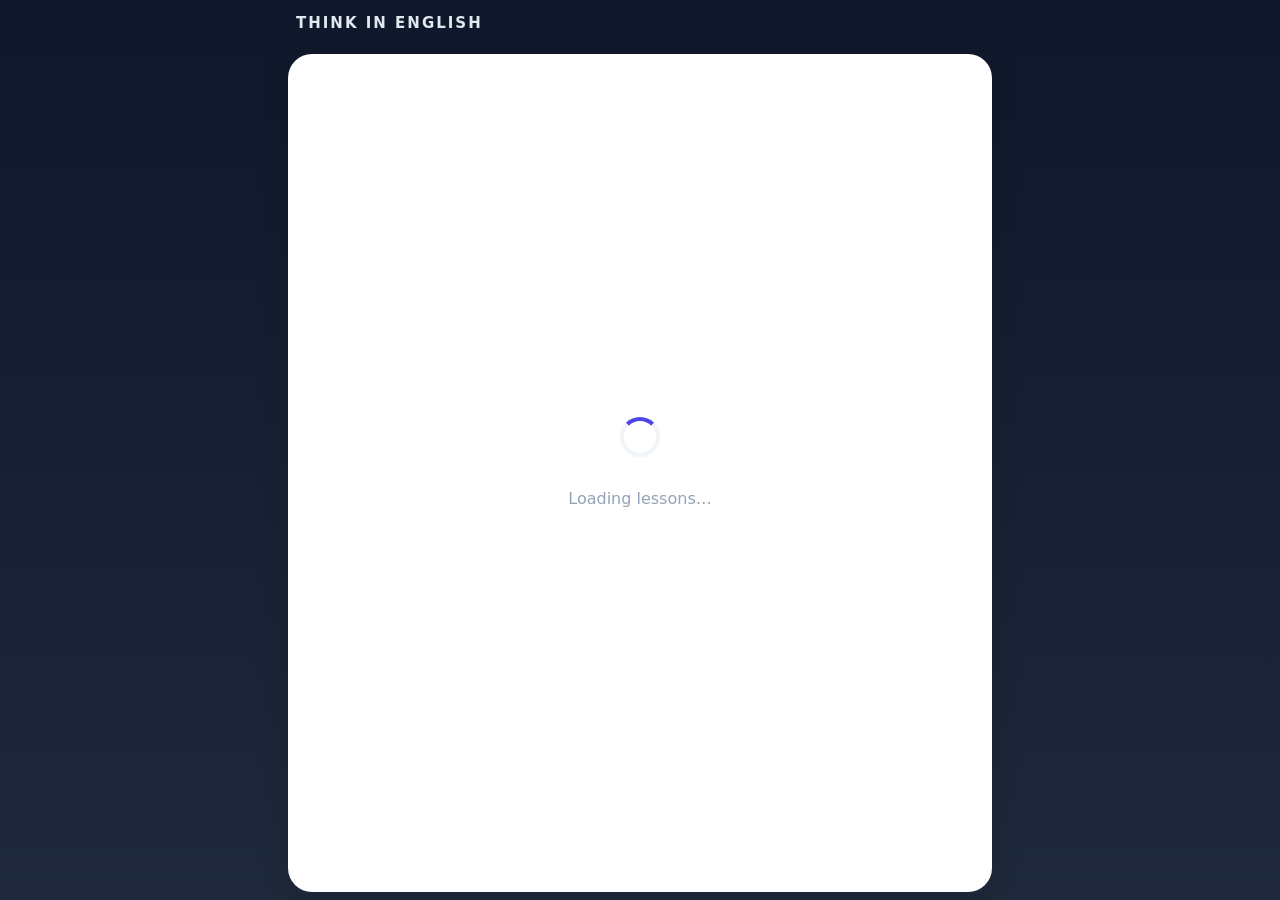
<file: index.html>
﻿<!DOCTYPE html>
<html lang="en">
<head>
  <meta charset="utf-8">
  <meta name="viewport" content="width=device-width, initial-scale=1, viewport-fit=cover">
  <meta http-equiv="Cache-Control" content="no-store">
  <meta http-equiv="Pragma" content="no-cache">
  <meta http-equiv="Expires" content="0">
  <title>Think in English — Build Natural English Responses</title>
  <link rel="stylesheet" href="css/styles.css?v=46">
</head>
<body>
  <div id="app">

    <header class="topbar" id="topbar">
      <button class="icon-btn" id="backBtn" aria-label="Back" hidden>&#8592;</button>
      <div class="brand">THINK&nbsp;IN&nbsp;ENGLISH</div>
      <div class="topbar-spacer"></div>
    </header>

    <main class="screens">

      <section class="screen" id="screen-loading" data-screen="loading">
        <div class="center-block">
          <div class="spinner" aria-hidden="true"></div>
          <p class="muted" id="loadingText">Loading lessons…</p>
        </div>
      </section>

      <section class="screen" id="screen-error" data-screen="error" hidden>
        <div class="center-block">
          <p class="error-title" id="errorText">Unable to load lessons.</p>
          <button class="btn btn-primary" id="retryBtn">Retry</button>
        </div>
      </section>

      <section class="screen" id="screen-home" data-screen="home" hidden>
        <div class="hero">
          <h1 class="hero-title">Build Natural English Responses</h1>
          <p class="hero-sub">Think • Respond • Improve</p>
        </div>
        <div class="mode-grid">
          <button class="mode-card" data-action="go-practice-lessons">
            <span class="mode-emoji">🗣️</span>
            <span class="mode-name">Practice by Lesson</span>
            <span class="mode-desc">Practice every question in one lesson</span>
          </button>
          <button class="mode-card" data-action="go-review-setup">
            <span class="mode-emoji">🔀</span>
            <span class="mode-name">Review Multiple Lessons</span>
            <span class="mode-desc">Mix questions from a range of lessons</span>
          </button>
        </div>
        <label class="toggle-row">
          <span class="toggle-label">
            <span class="toggle-title">Include mastered questions</span>
            <span class="toggle-sub">Off: skip questions you've marked as mastered.</span>
          </span>
          <input type="checkbox" id="includeMasteredToggle" class="toggle-input">
          <span class="toggle-visual" aria-hidden="true"></span>
        </label>
      </section>

      <section class="screen" id="screen-lessons" data-screen="lessons" hidden>
        <h2 class="screen-title">Practice by Lesson</h2>
        <label class="toggle-row">
          <span class="toggle-label">
            <span class="toggle-title">Random question order</span>
            <span class="toggle-sub">Off: questions follow the order in the source file.</span>
          </span>
          <input type="checkbox" id="randomOrderToggle" class="toggle-input">
          <span class="toggle-visual" aria-hidden="true"></span>
        </label>
        <div class="lesson-list" id="lessonList"></div>
      </section>

      <section class="screen" id="screen-review" data-screen="review" hidden>
        <h2 class="screen-title">Review Multiple Lessons</h2>
        <div class="form-card">
          <label class="field">
            <span class="field-label">From</span>
            <div class="csel" id="reviewFromSel">
              <button type="button" class="csel-trigger">
                <span class="csel-value"></span>
                <span class="csel-caret">▾</span>
              </button>
              <input type="hidden" id="reviewFrom">
            </div>
          </label>
          <label class="field">
            <span class="field-label">To</span>
            <div class="csel" id="reviewToSel">
              <button type="button" class="csel-trigger">
                <span class="csel-value"></span>
                <span class="csel-caret">▾</span>
              </button>
              <input type="hidden" id="reviewTo">
            </div>
          </label>
          <div class="available-line">
            Available questions: <strong id="reviewAvailable">0</strong>
          </div>
          <div class="field">
            <span class="field-label">How many questions?</span>
            <div class="radio-group" id="reviewCountGroup">
              <label class="radio-row" data-radio="custom">
                <input type="radio" name="reviewCountMode" value="custom" checked>
                <span class="radio-check" aria-hidden="true"></span>
                <span class="radio-text">Enter a number</span>
                <input type="number" id="reviewCustomCount" class="radio-input" min="1" value="20" inputmode="numeric">
              </label>
              <label class="radio-row" data-radio="all">
                <input type="radio" name="reviewCountMode" value="all">
                <span class="radio-check" aria-hidden="true"></span>
                <span class="radio-text">All questions</span>
              </label>
            </div>
            <p class="field-error" id="reviewCountError" hidden></p>
          </div>
          <button class="btn btn-primary btn-block" id="startReviewBtn">Start Review</button>
        </div>
      </section>

      <section class="screen" id="screen-session" data-screen="session" hidden>
        <div class="session-head">
          <div class="progress-text" id="progressText">Question 1 / 1</div>
          <div class="progress-bar"><div class="progress-fill" id="progressFill"></div></div>
        </div>

        <div class="flashcard" id="flashcard">
          <button type="button" class="vi-toggle" data-action="back-to-question" id="backToQuestionBtn" hidden>
            <span class="vi-toggle-caret">←</span>
            <span class="vi-toggle-label">Back to question</span>
          </button>
          <p class="vi-prompt" id="viPrompt"></p>

          <div id="preCheckBlock">
            <div class="control-row">
              <button class="btn btn-soft" data-action="speak-check" id="speakCheckBtn">🎤 Speak &amp; Check</button>
            </div>
            <div class="sr-result" id="preCheckResult" hidden></div>
            <p class="warn-note" id="preCheckWarn" hidden>Speech recognition is not supported on this browser.</p>
          </div>

          <div id="answerBlock" hidden>
            <div class="answer-divider"><span>English</span></div>
            <p class="en-answer" id="enAnswer"></p>

            <div class="control-row" id="moreInfoControls" hidden>
              <button class="btn btn-soft" data-action="more-info">💡 Read more</button>
            </div>

            <div class="control-row" id="ttsControls">
              <button class="btn btn-soft" data-action="listen">🔊 Listen</button>
            </div>
            <p class="warn-note" id="ttsWarn" hidden>Text-to-speech is not available on this device.</p>

            <div class="control-row" id="recControls">
              <button class="btn btn-soft" data-action="record">🎙️ Record</button>
              <button class="btn btn-danger" data-action="stop-record" hidden>⏹ Stop</button>
              <button class="btn btn-soft" data-action="play-recording" hidden>▶️ Play My Recording</button>
              <button class="btn btn-soft" data-action="record-again" hidden>🔄 Record Again</button>
            </div>
            <p class="rec-status" id="recStatus" hidden>🔴 Recording…</p>
            <p class="warn-note" id="recWarn" hidden>Voice recording is not available on this device.</p>

            <div class="control-row assess-row">
              <label class="toggle-row mastered-row">
                <span class="toggle-label">
                  <span class="toggle-title">Mastered</span>
                </span>
                <input type="checkbox" id="masteredInput" class="toggle-input">
                <span class="toggle-visual" aria-hidden="true"></span>
              </label>
            </div>
          </div>
        </div>

        <div class="session-foot">
          <button class="btn btn-primary btn-block" id="primaryActionBtn" data-action="show-answer">Show Answer</button>
          <button class="btn btn-outline btn-block" id="skipToNextBtn" data-action="skip-next">Skip &rarr;</button>
        </div>
      </section>

      <section class="screen" id="screen-complete" data-screen="complete" hidden>
        <div class="center-block">
          <div class="complete-emoji">🎉</div>
          <h2 class="screen-title">Lesson Completed!</h2>
          <p class="complete-count" id="completeCount">0 / 0 questions completed.</p>
          <div class="complete-stats" id="completeStats"></div>
          <button class="btn btn-primary btn-block" data-action="practice-again">Practice Again</button>
          <button class="btn btn-outline btn-block" id="completeSecondaryBtn" data-action="back-to-lessons">Back to Lessons</button>
        </div>
      </section>

    </main>

    <button class="fab" id="settingsFab" aria-label="Settings">⚙️</button>
    <div class="drawer-backdrop" id="drawerBackdrop" hidden></div>
    <aside class="drawer" id="settingsDrawer" hidden>
      <h3 class="drawer-title">Settings</h3>
      <label class="field">
        <span class="field-label">Speed</span>
        <select id="speedSelect" class="select">
          <option value="0.75">0.75x</option>
          <option value="1" selected>1.0x</option>
          <option value="1.25">1.25x</option>
        </select>
      </label>
      <div class="field">
        <span class="field-label">Voice</span>
        <div class="csel" id="voiceSel">
          <button type="button" class="csel-trigger">
            <span class="csel-value"></span>
            <span class="csel-caret">▾</span>
          </button>
          <input type="hidden" id="voiceSelect">
        </div>
        <span class="field-hint" id="voiceHint">Tip: iOS → Settings → Accessibility → Spoken Content → Voices → download an "Enhanced" or "Premium" English voice for a more natural sound.</span>
      </div>

      <div class="field">
        <span class="field-label">Google Cloud TTS (optional)</span>
        <input type="password" id="googleApiKeyInput" placeholder="Paste your Google TTS API key" autocomplete="off"
          style="width:100%;padding:14px 16px;font-size:16px;border:1px solid var(--line);border-radius:var(--radius-sm);background:#fff;color:var(--ink);">
        <span class="field-hint">
          Uses your own key. Free tier: 4M chars/month. Get one at
          <a href="https://console.cloud.google.com/apis/library/texttospeech.googleapis.com" target="_blank" rel="noopener">Google Cloud Console</a>.
        </span>
      </div>

      <div class="field" id="googleVoiceField" hidden>
        <span class="field-label">Google Voice</span>
        <div class="csel" id="googleVoiceSel">
          <button type="button" class="csel-trigger">
            <span class="csel-value"></span>
            <span class="csel-caret">▾</span>
          </button>
          <input type="hidden" id="googleVoiceSelect">
        </div>
      </div>

      <button class="btn btn-outline btn-block" id="resetProgressBtn">🗑️ Reset progress</button>
      <button class="btn btn-outline btn-block" id="closeDrawerBtn">Close</button>
    </aside>

    <div class="modal-backdrop" id="modalBackdrop" hidden>
      <div class="modal" role="dialog" aria-modal="true" aria-labelledby="modalTitle">
        <div class="modal-icon" id="modalIcon">👋</div>
        <h3 class="modal-title" id="modalTitle">Are you sure?</h3>
        <p class="modal-msg" id="modalMsg"></p>
        <div class="modal-actions">
          <button class="btn btn-outline" id="modalCancelBtn">Stay</button>
          <button class="btn btn-primary" id="modalOkBtn">Leave</button>
        </div>
      </div>
    </div>

  </div>

  <script src="js/config.js?v=46"></script>
  <script src="js/progress.js?v=46"></script>
  <script src="js/state.js?v=46"></script>
  <script src="js/utils.js?v=46"></script>
  <script src="js/data.js?v=46"></script>
  <script src="js/modal.js?v=46"></script>
  <script src="js/csel.js?v=46"></script>
  <script src="js/tts.js?v=46"></script>
  <script src="js/recorder.js?v=46"></script>
  <script src="js/speech.js?v=46"></script>
  <script src="js/ui.js?v=46"></script>
  <script src="js/app.js?v=46"></script>
</body>
</html>
</file>
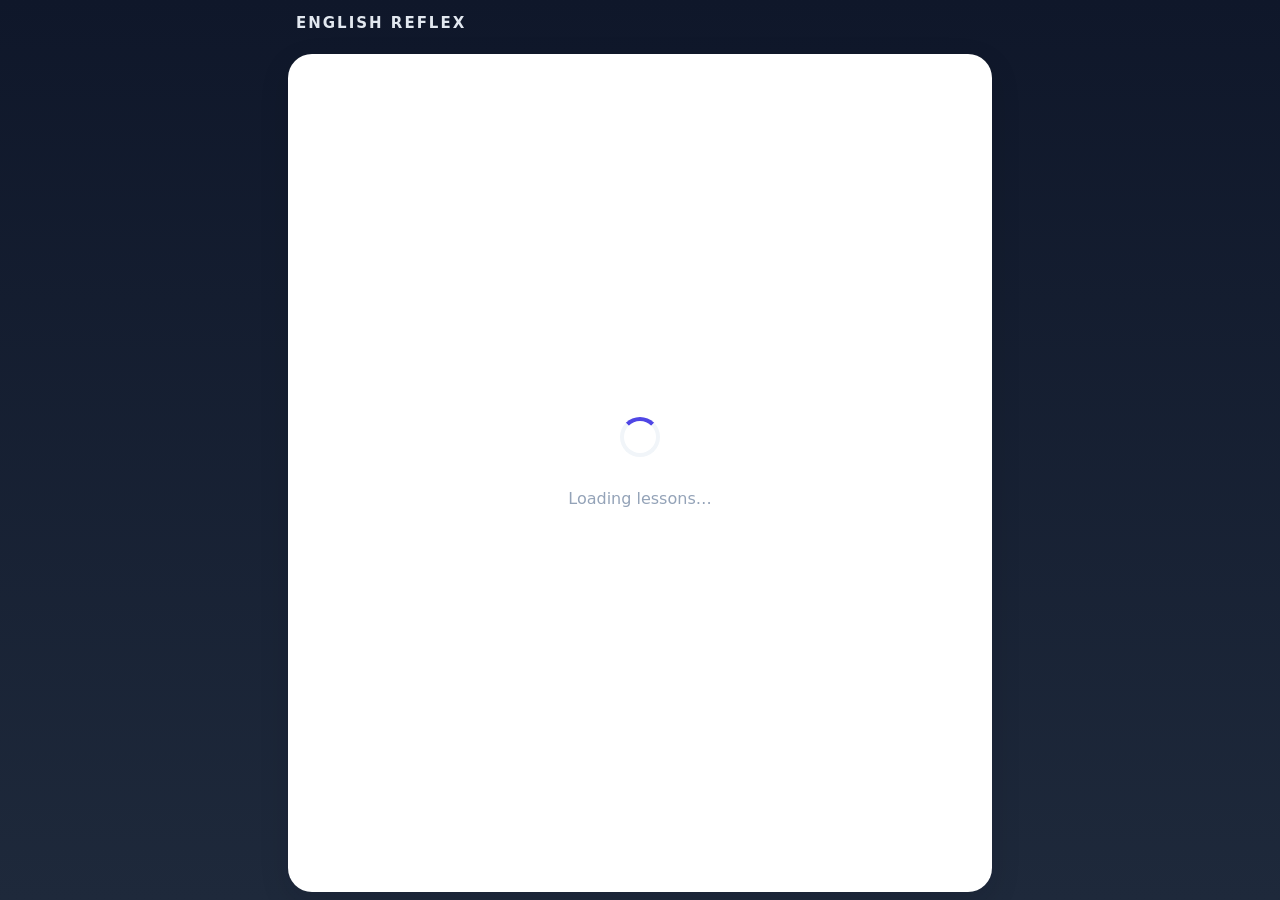
<file: web/index.html>
﻿<!DOCTYPE html>
<html lang="en">
<head>
  <meta charset="utf-8">
  <meta name="viewport" content="width=device-width, initial-scale=1, viewport-fit=cover">
  <meta http-equiv="Cache-Control" content="no-store">
  <meta http-equiv="Pragma" content="no-cache">
  <meta http-equiv="Expires" content="0">
  <title>English Speaking Reflexes — Speaking &amp; Shadowing Practice</title>
  <link rel="stylesheet" href="css/styles.css?v=19">
</head>
<body>
  <div id="app">

    <header class="topbar" id="topbar">
      <button class="icon-btn" id="backBtn" aria-label="Back" hidden>&#8592;</button>
      <div class="brand">ENGLISH&nbsp;REFLEX</div>
      <div class="topbar-spacer"></div>
    </header>

    <main class="screens">

      <section class="screen" id="screen-loading" data-screen="loading">
        <div class="center-block">
          <div class="spinner" aria-hidden="true"></div>
          <p class="muted" id="loadingText">Loading lessons…</p>
        </div>
      </section>

      <section class="screen" id="screen-error" data-screen="error" hidden>
        <div class="center-block">
          <p class="error-title" id="errorText">Unable to load lessons.</p>
          <button class="btn btn-primary" id="retryBtn">Retry</button>
        </div>
      </section>

      <section class="screen" id="screen-home" data-screen="home" hidden>
        <div class="hero">
          <h1 class="hero-title">ENGLISH SPEAKING REFLEXES</h1>
          <p class="hero-sub">Speaking &amp; Shadowing Practice</p>
        </div>
        <div class="mode-grid">
          <button class="mode-card" data-action="go-practice-lessons">
            <span class="mode-emoji">🗣️</span>
            <span class="mode-name">Practice by Lesson</span>
            <span class="mode-desc">Practice every question in one lesson</span>
          </button>
          <button class="mode-card" data-action="go-review-setup">
            <span class="mode-emoji">🔀</span>
            <span class="mode-name">Review Multiple Lessons</span>
            <span class="mode-desc">Mix questions from a range of lessons</span>
          </button>
        </div>
        <label class="toggle-row">
          <span class="toggle-label">
            <span class="toggle-title">Include mastered questions</span>
            <span class="toggle-sub">Off: skip questions you've marked as mastered.</span>
          </span>
          <input type="checkbox" id="includeMasteredToggle" class="toggle-input">
          <span class="toggle-visual" aria-hidden="true"></span>
        </label>
      </section>

      <section class="screen" id="screen-lessons" data-screen="lessons" hidden>
        <h2 class="screen-title">Practice by Lesson</h2>
        <label class="toggle-row">
          <span class="toggle-label">
            <span class="toggle-title">Random question order</span>
            <span class="toggle-sub">Off: questions follow the order in the source file.</span>
          </span>
          <input type="checkbox" id="randomOrderToggle" class="toggle-input">
          <span class="toggle-visual" aria-hidden="true"></span>
        </label>
        <div class="lesson-list" id="lessonList"></div>
      </section>

      <section class="screen" id="screen-review" data-screen="review" hidden>
        <h2 class="screen-title">Review Multiple Lessons</h2>
        <div class="form-card">
          <label class="field">
            <span class="field-label">From</span>
            <div class="csel" id="reviewFromSel">
              <button type="button" class="csel-trigger">
                <span class="csel-value"></span>
                <span class="csel-caret">▾</span>
              </button>
              <input type="hidden" id="reviewFrom">
            </div>
          </label>
          <label class="field">
            <span class="field-label">To</span>
            <div class="csel" id="reviewToSel">
              <button type="button" class="csel-trigger">
                <span class="csel-value"></span>
                <span class="csel-caret">▾</span>
              </button>
              <input type="hidden" id="reviewTo">
            </div>
          </label>
          <div class="available-line">
            Available questions: <strong id="reviewAvailable">0</strong>
          </div>
          <div class="field">
            <span class="field-label">How many questions?</span>
            <div class="radio-group" id="reviewCountGroup">
              <label class="radio-row" data-radio="custom">
                <input type="radio" name="reviewCountMode" value="custom" checked>
                <span class="radio-check" aria-hidden="true"></span>
                <span class="radio-text">Enter a number</span>
                <input type="number" id="reviewCustomCount" class="radio-input" min="1" value="20" inputmode="numeric">
              </label>
              <label class="radio-row" data-radio="all">
                <input type="radio" name="reviewCountMode" value="all">
                <span class="radio-check" aria-hidden="true"></span>
                <span class="radio-text">All questions</span>
              </label>
            </div>
            <p class="field-error" id="reviewCountError" hidden></p>
          </div>
          <button class="btn btn-primary btn-block" id="startReviewBtn">Start Review</button>
        </div>
      </section>

      <section class="screen" id="screen-session" data-screen="session" hidden>
        <div class="session-head">
          <div class="progress-text" id="progressText">Question 1 / 1</div>
          <div class="progress-bar"><div class="progress-fill" id="progressFill"></div></div>
        </div>

        <div class="flashcard" id="flashcard">
          <button type="button" class="vi-toggle" data-action="back-to-question" id="backToQuestionBtn" hidden>
            <span class="vi-toggle-caret">←</span>
            <span class="vi-toggle-label">Back to question</span>
          </button>
          <p class="vi-prompt" id="viPrompt"></p>

          <div id="preCheckBlock">
            <div class="control-row">
              <button class="btn btn-soft" data-action="speak-check" id="speakCheckBtn">🎤 Speak &amp; Check</button>
            </div>
            <div class="sr-result" id="preCheckResult" hidden></div>
            <p class="warn-note" id="preCheckWarn" hidden>Speech recognition is not supported on this browser.</p>
          </div>

          <div id="answerBlock" hidden>
            <div class="answer-divider"><span>English</span></div>
            <p class="en-answer" id="enAnswer"></p>

            <div class="control-row" id="moreInfoControls" hidden>
              <button class="btn btn-soft" data-action="more-info">💡 Read more</button>
            </div>

            <div class="control-row" id="ttsControls">
              <button class="btn btn-soft" data-action="listen">🔊 Listen</button>
            </div>
            <p class="warn-note" id="ttsWarn" hidden>Text-to-speech is not available on this device.</p>

            <div class="control-row" id="recControls">
              <button class="btn btn-soft" data-action="record">🎙️ Record</button>
              <button class="btn btn-danger" data-action="stop-record" hidden>⏹ Stop</button>
              <button class="btn btn-soft" data-action="play-recording" hidden>▶️ Play My Recording</button>
              <button class="btn btn-soft" data-action="record-again" hidden>🔄 Record Again</button>
            </div>
            <p class="rec-status" id="recStatus" hidden>🔴 Recording…</p>
            <p class="warn-note" id="recWarn" hidden>Voice recording is not available on this device.</p>

            <div class="control-row assess-row">
              <label class="toggle-row mastered-row">
                <span class="toggle-label">
                  <span class="toggle-title">Mastered</span>
                </span>
                <input type="checkbox" id="masteredInput" class="toggle-input">
                <span class="toggle-visual" aria-hidden="true"></span>
              </label>
            </div>
          </div>
        </div>

        <div class="session-foot">
          <button class="btn btn-primary btn-block" id="primaryActionBtn" data-action="show-answer">Show Answer</button>
          <button class="btn btn-outline btn-block" id="skipToNextBtn" data-action="skip-next">Skip &rarr;</button>
        </div>
      </section>

      <section class="screen" id="screen-complete" data-screen="complete" hidden>
        <div class="center-block">
          <div class="complete-emoji">🎉</div>
          <h2 class="screen-title">Lesson Completed!</h2>
          <p class="complete-count" id="completeCount">0 / 0 questions completed.</p>
          <div class="complete-stats" id="completeStats"></div>
          <button class="btn btn-primary btn-block" data-action="practice-again">Practice Again</button>
          <button class="btn btn-outline btn-block" id="completeSecondaryBtn" data-action="back-to-lessons">Back to Lessons</button>
        </div>
      </section>

    </main>

    <button class="fab" id="settingsFab" aria-label="Settings">⚙️</button>
    <div class="drawer-backdrop" id="drawerBackdrop" hidden></div>
    <aside class="drawer" id="settingsDrawer" hidden>
      <h3 class="drawer-title">Settings</h3>
      <label class="field">
        <span class="field-label">Speed</span>
        <select id="speedSelect" class="select">
          <option value="0.75">0.75x</option>
          <option value="1" selected>1.0x</option>
          <option value="1.25">1.25x</option>
        </select>
      </label>
      <div class="field">
        <span class="field-label">Voice</span>
        <div class="csel" id="voiceSel">
          <button type="button" class="csel-trigger">
            <span class="csel-value"></span>
            <span class="csel-caret">▾</span>
          </button>
          <input type="hidden" id="voiceSelect">
        </div>
        <span class="field-hint" id="voiceHint">Tip: iOS → Settings → Accessibility → Spoken Content → Voices → download an "Enhanced" or "Premium" English voice for a more natural sound.</span>
      </div>

      <div class="field">
        <span class="field-label">Google Cloud TTS (optional)</span>
        <input type="password" id="googleApiKeyInput" placeholder="Paste your Google TTS API key" autocomplete="off"
          style="width:100%;padding:14px 16px;font-size:16px;border:1px solid var(--line);border-radius:var(--radius-sm);background:#fff;color:var(--ink);">
        <span class="field-hint">
          Uses your own key. Free tier: 4M chars/month. Get one at
          <a href="https://console.cloud.google.com/apis/library/texttospeech.googleapis.com" target="_blank" rel="noopener">Google Cloud Console</a>.
        </span>
      </div>

      <div class="field" id="googleVoiceField" hidden>
        <span class="field-label">Google Voice</span>
        <div class="csel" id="googleVoiceSel">
          <button type="button" class="csel-trigger">
            <span class="csel-value"></span>
            <span class="csel-caret">▾</span>
          </button>
          <input type="hidden" id="googleVoiceSelect">
        </div>
        <button class="btn btn-outline btn-block" id="previewGoogleVoiceBtn" style="margin-top:8px">🔊 Preview Google voice</button>
      </div>

      <button class="btn btn-outline btn-block" id="resetProgressBtn">🗑️ Reset progress</button>
      <button class="btn btn-outline btn-block" id="closeDrawerBtn">Close</button>
    </aside>

    <div class="modal-backdrop" id="modalBackdrop" hidden>
      <div class="modal" role="dialog" aria-modal="true" aria-labelledby="modalTitle">
        <div class="modal-icon" id="modalIcon">👋</div>
        <h3 class="modal-title" id="modalTitle">Are you sure?</h3>
        <p class="modal-msg" id="modalMsg"></p>
        <div class="modal-actions">
          <button class="btn btn-outline" id="modalCancelBtn">Stay</button>
          <button class="btn btn-primary" id="modalOkBtn">Leave</button>
        </div>
      </div>
    </div>

  </div>

  <script src="js/config.js?v=19"></script>
  <script src="js/progress.js?v=19"></script>
  <script src="js/state.js?v=19"></script>
  <script src="js/utils.js?v=19"></script>
  <script src="js/data.js?v=19"></script>
  <script src="js/modal.js?v=19"></script>
  <script src="js/csel.js?v=19"></script>
  <script src="js/tts.js?v=19"></script>
  <script src="js/recorder.js?v=19"></script>
  <script src="js/speech.js?v=19"></script>
  <script src="js/ui.js?v=19"></script>
  <script src="js/app.js?v=19"></script>
</body>
</html>
</file>
<file: css/styles.css>
/* ===== Design tokens ===== */
:root {
  --bg: #0f172a;
  --bg-soft: #1e293b;
  --card: #ffffff;
  --card-2: #f1f5f9;
  --ink: #0f172a;
  --ink-soft: #475569;
  --muted: #94a3b8;
  --primary: #4f46e5;
  --primary-ink: #ffffff;
  --accent: #06b6d4;
  --danger: #ef4444;
  --ok: #16a34a;
  --warn: #d97706;
  --line: #e2e8f0;
  --radius: 18px;
  --radius-sm: 12px;
  --shadow: 0 10px 30px rgba(2, 6, 23, 0.12);
  --maxw: 720px;
}

* { box-sizing: border-box; -webkit-tap-highlight-color: transparent; }
html, body { margin: 0; padding: 0; }
body {
  font-family: system-ui, -apple-system, "Segoe UI", Roboto, "Helvetica Neue", Arial, sans-serif;
  background: linear-gradient(180deg, #0f172a 0%, #1e293b 100%);
  color: var(--ink);
  min-height: 100vh;
  min-height: 100dvh;
}

#app {
  max-width: var(--maxw);
  margin: 0 auto;
  min-height: 100dvh;
  display: flex;
  flex-direction: column;
}

/* ===== Top bar ===== */
.topbar {
  display: flex;
  align-items: center;
  gap: 10px;
  padding: 14px 16px;
  padding-top: max(14px, env(safe-area-inset-top));
  color: #e2e8f0;
}
.brand { font-weight: 800; letter-spacing: 2px; font-size: 15px; }
.topbar-spacer { flex: 1; }
.icon-btn {
  background: rgba(255,255,255,0.08);
  border: none; color: #e2e8f0;
  width: 40px; height: 40px; border-radius: 12px;
  font-size: 20px; cursor: pointer;
}
.icon-btn:active { transform: scale(0.94); }

/* ===== Screens ===== */
.screens { flex: 1; display: flex; }
.screen {
  flex: 1;
  background: var(--card);
  border-radius: 24px 24px 0 0;
  padding: 22px 18px calc(28px + env(safe-area-inset-bottom));
  box-shadow: var(--shadow);
  display: flex;
  flex-direction: column;
  gap: 16px;
  animation: rise .25s ease;
}
@keyframes rise { from { opacity: 0; transform: translateY(8px); } to { opacity: 1; transform: none; } }

.screen-title { margin: 4px 2px 6px; font-size: 22px; }
.muted { color: var(--muted); }

.center-block {
  margin: auto; text-align: center;
  display: flex; flex-direction: column; align-items: center; gap: 16px;
  max-width: 420px;
}

/* ===== Hero / home ===== */
.hero { text-align: center; padding: 24px 8px 6px; }
.hero-title {
  margin: 0;
  font-size: clamp(22px, 6vw, 30px);
  letter-spacing: 2px;
  color: var(--primary);
  line-height: 1.2;
}
.hero-sub { margin: 6px 0 0; color: var(--ink-soft); }

.mode-grid { display: grid; gap: 14px; margin-top: 8px; }
.mode-card {
  display: flex; flex-direction: column; gap: 6px;
  text-align: left; padding: 20px;
  border: 1px solid var(--line); border-radius: var(--radius);
  background: var(--card-2); cursor: pointer;
  transition: transform .12s ease, box-shadow .12s ease;
}
.mode-card:active { transform: scale(0.98); }
.mode-emoji { font-size: 28px; }
.mode-name { font-weight: 700; font-size: 18px; }
.mode-desc { color: var(--ink-soft); font-size: 14px; }

/* ===== Lesson list ===== */
.lesson-list { display: grid; gap: 12px; }
.lesson-item {
  display: flex; align-items: center; justify-content: space-between; gap: 12px;
  padding: 16px 18px; border: 1px solid var(--line);
  border-radius: var(--radius); background: var(--card-2);
  cursor: pointer; text-align: left; width: 100%;
}
.lesson-item:active { transform: scale(0.99); }
.lesson-item[disabled] { opacity: .55; cursor: not-allowed; }
.lesson-main { display: flex; flex-direction: column; gap: 3px; }
.lesson-name { font-weight: 700; font-size: 16px; }
.lesson-sub { color: var(--ink-soft); font-size: 13px; }
.lesson-count {
  background: var(--primary); color: #fff; font-weight: 700; font-size: 13px;
  padding: 6px 12px; border-radius: 999px; white-space: nowrap;
}
.lesson-count.zero { background: var(--muted); }
.lesson-count.done { background: var(--ok); }

/* ===== Toggle row (home screen) ===== */
.toggle-row {
  display: flex; align-items: center; gap: 14px;
  padding: 14px 16px; border: 1px solid var(--line);
  border-radius: var(--radius); background: var(--card-2);
  cursor: pointer;
}
.toggle-label { display: flex; flex-direction: column; gap: 2px; flex: 1; }
.toggle-title { font-weight: 700; font-size: 15px; }
.toggle-sub { font-size: 13px; color: var(--ink-soft); }
.toggle-input {
  position: absolute; opacity: 0; pointer-events: none; width: 0; height: 0;
}
.toggle-visual {
  position: relative; flex-shrink: 0;
  width: 46px; height: 26px; border-radius: 999px;
  background: #cbd5e1; transition: background .15s ease;
  display: inline-block;
}
.toggle-visual::before {
  content: ""; position: absolute; top: 3px; left: 3px;
  width: 20px; height: 20px; border-radius: 50%; background: #fff;
  box-shadow: 0 1px 3px rgba(0,0,0,.15);
  transition: transform .15s ease;
}
.toggle-input:checked ~ .toggle-visual { background: var(--primary); }
.toggle-input:checked ~ .toggle-visual::before { transform: translateX(20px); }
.toggle-input:focus-visible ~ .toggle-visual { outline: 2px solid var(--primary); outline-offset: 2px; }

/* ===== Mastered toggle row on flashcard ===== */
.mastered-row { margin-top: 6px; }

/* ===== Custom select (csel) — replaces native <select> for lesson pickers ===== */
.csel { position: relative; }
.csel-trigger {
  appearance: none; -webkit-appearance: none;
  width: 100%; padding: 14px 44px 14px 16px; font-size: 16px;
  border: 1px solid var(--line); border-radius: var(--radius-sm);
  background: #fff; color: var(--ink); text-align: left; cursor: pointer;
  display: flex; align-items: center; justify-content: space-between; gap: 8px;
}
.csel-value { flex: 1; overflow: hidden; text-overflow: ellipsis; white-space: nowrap; }
.csel-caret { color: var(--ink-soft); font-size: 14px; }

.csel-backdrop {
  position: fixed; inset: 0; z-index: 90;
  background: rgba(2, 6, 23, 0.55);
  display: flex; align-items: flex-end; justify-content: center;
  animation: fade .18s ease;
}
.csel-sheet {
  width: 100%; max-width: var(--maxw);
  background: #fff; border-radius: 22px 22px 0 0;
  padding: 12px 8px calc(16px + env(safe-area-inset-bottom));
  max-height: 70vh; overflow-y: auto;
  box-shadow: 0 -10px 30px rgba(2, 6, 23, .2);
  animation: rise .2s ease;
}
.csel-option {
  width: 100%; text-align: left;
  padding: 14px 16px; border: none; background: transparent; cursor: pointer;
  font-size: 16px; color: var(--ink);
  display: flex; align-items: center; gap: 10px;
  border-radius: var(--radius-sm);
}
.csel-option:active { background: var(--card-2); }
.csel-option.is-selected { color: var(--primary); font-weight: 600; }
.csel-option-check { width: 18px; color: var(--primary); font-weight: 700; }
.csel-option-text { flex: 1; white-space: normal; word-break: break-word; }

/* ===== Forms ===== */
.form-card { display: grid; gap: 16px; }
.field { display: grid; gap: 6px; }
.field-label { font-weight: 600; font-size: 14px; color: var(--ink-soft); }
.field-hint { font-size: 12px; color: var(--muted); line-height: 1.4; }
.field-error {
  color: #991b1b; font-size: 14px; font-weight: 600;
  margin: 6px 0 0; padding: 10px 14px;
  background: #fee2e2; border-radius: var(--radius-sm);
}

/* ===== Radio group ===== */
.radio-group { display: grid; gap: 10px; }
.radio-row {
  display: flex; align-items: center; gap: 10px;
  padding: 12px 14px; border: 1px solid var(--line); border-radius: var(--radius-sm);
  background: #fff; cursor: pointer; transition: border-color .12s ease, background .12s ease;
}
.radio-row input[type="radio"] { position: absolute; opacity: 0; pointer-events: none; width: 0; height: 0; }
.radio-check {
  width: 20px; height: 20px; border-radius: 50%; border: 2px solid var(--line);
  background: #fff; flex-shrink: 0; position: relative;
  transition: border-color .12s ease;
}
.radio-check::after {
  content: ""; position: absolute; inset: 3px; border-radius: 50%;
  background: var(--primary); transform: scale(0); transition: transform .12s ease;
}
.radio-row input[type="radio"]:checked ~ .radio-check { border-color: var(--primary); }
.radio-row input[type="radio"]:checked ~ .radio-check::after { transform: scale(1); }
.radio-row:has(input[type="radio"]:checked) { border-color: var(--primary); background: #eef2ff; }
.radio-text { flex: 1; font-size: 15px; }
.radio-input {
  width: 80px; padding: 8px 10px; font-size: 15px;
  border: 1px solid var(--line); border-radius: 8px; background: #fff;
  text-align: center; -moz-appearance: textfield;
}
.radio-input::-webkit-outer-spin-button,
.radio-input::-webkit-inner-spin-button { -webkit-appearance: none; margin: 0; }
.select {
  appearance: none; -webkit-appearance: none;
  width: 100%; padding: 14px 16px; font-size: 16px;
  border: 1px solid var(--line); border-radius: var(--radius-sm);
  background: #fff url("data:image/svg+xml;utf8,<svg xmlns='http://www.w3.org/2000/svg' width='16' height='16' viewBox='0 0 24 24' fill='none' stroke='%23475569' stroke-width='2'><path d='M6 9l6 6 6-6'/></svg>") no-repeat right 14px center;
  color: var(--ink);
}
.available-line { color: var(--ink-soft); font-size: 15px; }

/* ===== Buttons ===== */
.btn {
  appearance: none; border: none; cursor: pointer;
  font-size: 16px; font-weight: 600; padding: 14px 18px;
  border-radius: var(--radius-sm); transition: transform .1s ease, filter .1s ease;
  min-height: 48px;
}
.btn:active { transform: scale(0.97); }
.btn-block { width: 100%; }
.btn-primary { background: var(--primary); color: var(--primary-ink); }
.btn-primary:hover { filter: brightness(1.05); }
.btn-soft { background: var(--card-2); color: var(--ink); border: 1px solid var(--line); }
.btn-outline { background: #fff; color: var(--ink); border: 1px solid var(--line); }
.btn-danger { background: var(--danger); color: #fff; }

/* ===== Session / flashcard ===== */
.session-head { display: grid; gap: 8px; }
.progress-text { font-weight: 700; color: var(--ink-soft); }
.progress-bar { height: 8px; background: var(--card-2); border-radius: 999px; overflow: hidden; }
.progress-fill { height: 100%; width: 0%; background: var(--primary); transition: width .25s ease; }

.flashcard {
  flex: 1; display: flex; flex-direction: column; justify-content: center;
  gap: 14px; padding: 8px 4px;
}
.vi-prompt {
  font-size: clamp(22px, 6vw, 30px); line-height: 1.35; font-weight: 700;
  text-align: center; margin: 0;
}
.vi-prompt.collapsed { display: none; }
/* When the answer is revealed, the English is the focus — shrink the VN prompt. */
.vi-prompt.subdued {
  font-size: clamp(14px, 3.6vw, 17px);
  font-weight: 500;
  color: var(--ink-soft);
}

/* Small toggle above the answer that expands/collapses the VN prompt. */
.vi-toggle {
  align-self: center;
  display: inline-flex; align-items: center; gap: 6px;
  background: var(--card-2); border: 1px solid var(--line);
  color: var(--ink-soft); font-size: 13px; font-weight: 600;
  padding: 6px 12px; border-radius: 999px; cursor: pointer;
}
.vi-toggle-caret { transition: transform .15s ease; }
.vi-toggle.expanded .vi-toggle-caret { transform: rotate(180deg); }
.answer-divider {
  display: flex; align-items: center; gap: 12px; color: var(--muted);
  font-size: 13px; text-transform: uppercase; letter-spacing: 1px; margin-top: 10px;
}
.answer-divider::before, .answer-divider::after {
  content: ""; flex: 1; height: 1px; background: var(--line);
}
.en-answer {
  font-size: clamp(20px, 5.5vw, 28px); line-height: 1.35; text-align: center;
  margin: 0; color: var(--primary);
}

.control-row {
  display: flex; flex-direction: column; align-items: center; gap: 10px; margin-top: 6px;
}
/* All buttons and the Mastered toggle share the same width — sized to fit the
   longest label ("Play My Recording") — and are centered in the card. */
.control-row .btn,
.control-row > .toggle-row {
  width: 100%;
  max-width: 260px;
}
.assess-row { margin-top: 14px; }

.rec-status { text-align: center; color: var(--danger); font-weight: 700; margin: 4px 0 0; }
.warn-note { text-align: center; color: var(--warn); font-size: 14px; margin: 4px 0 0; }

.sr-result {
  border-radius: var(--radius-sm); padding: 14px 16px; text-align: center;
  font-size: 15px; line-height: 1.5;
}
.sr-result.ok { background: #dcfce7; color: #166534; }
.sr-result.partial { background: #fef9c3; color: #854d0e; }
.sr-result.miss { background: #fee2e2; color: #991b1b; }
.sr-result .sr-head { font-weight: 700; font-size: 16px; }
.sr-result .sr-live { margin-top: 8px; font-style: italic; font-weight: 600; }
.sr-result .sr-wait { margin-top: 10px; }
.sr-result .sr-wait-label { font-size: 13px; opacity: 0.75; }
.sr-result .sr-wait-track {
  margin: 6px auto 0; max-width: 220px; height: 6px; border-radius: 3px;
  background: rgba(0, 0, 0, 0.08); overflow: hidden;
}
.sr-result .sr-wait-bar { height: 100%; width: 0%; background: #6366f1; border-radius: 3px; }

.session-foot { padding-top: 8px; display: flex; flex-direction: column; gap: 10px; }

/* ===== Completion ===== */
.complete-emoji { font-size: 56px; }
.complete-count { font-size: 18px; color: var(--ink-soft); margin: 0; }
.complete-stats { display: flex; gap: 12px; justify-content: center; flex-wrap: wrap; }
.stat-pill { background: var(--card-2); border: 1px solid var(--line); border-radius: 999px; padding: 8px 14px; font-size: 14px; }

/* ===== Loading ===== */
.spinner {
  width: 40px; height: 40px; border-radius: 50%;
  border: 4px solid var(--card-2); border-top-color: var(--primary);
  animation: spin 1s linear infinite;
}
@keyframes spin { to { transform: rotate(360deg); } }
.error-title { font-size: 18px; font-weight: 700; color: var(--danger); margin: 0; }

/* ===== Settings drawer ===== */
.fab {
  position: fixed; right: 16px; bottom: calc(16px + env(safe-area-inset-bottom));
  width: 52px; height: 52px; border-radius: 50%; border: none;
  background: var(--bg-soft); color: #fff; font-size: 22px; cursor: pointer;
  box-shadow: var(--shadow); z-index: 40;
}
.drawer-backdrop {
  position: fixed; inset: 0; background: rgba(2,6,23,.5); z-index: 50;
}
.drawer {
  position: fixed; left: 0; right: 0; bottom: 0; z-index: 60;
  max-width: var(--maxw); margin: 0 auto;
  background: #fff; border-radius: 22px 22px 0 0;
  padding: 20px 18px calc(24px + env(safe-area-inset-bottom));
  display: grid; gap: 16px;
  box-shadow: 0 -10px 30px rgba(2,6,23,.2);
  animation: rise .2s ease;
}
.drawer-title { margin: 0; font-size: 18px; }

/* ===== In-app modal (replaces window.confirm / alert) ===== */
.modal-backdrop {
  position: fixed; inset: 0; z-index: 100;
  background: rgba(2, 6, 23, 0.55);
  display: flex; align-items: center; justify-content: center;
  padding: 20px;
  animation: fade .18s ease;
}
@keyframes fade { from { opacity: 0; } to { opacity: 1; } }
.modal {
  background: #fff; border-radius: var(--radius);
  padding: 26px 22px 20px; max-width: 380px; width: 100%;
  box-shadow: 0 20px 60px rgba(2, 6, 23, .4);
  text-align: center; display: grid; gap: 10px;
  animation: pop .2s cubic-bezier(.2, 1.2, .4, 1);
}
@keyframes pop { from { transform: scale(.92); opacity: 0; } to { transform: none; opacity: 1; } }
.modal-icon { font-size: 44px; line-height: 1; }
.modal-title { margin: 0; font-size: 20px; }
.modal-msg { margin: 0; color: var(--ink-soft); font-size: 15px; line-height: 1.45; }
.modal-msg.scrollable { max-height: 60vh; overflow-y: auto; text-align: left; }
.modal-msg.scrollable strong { color: var(--ink); }
.modal-msg.scrollable code { background: var(--card-2); padding: 1px 6px; border-radius: 6px; }
.modal-actions {
  display: grid; grid-template-columns: 1fr 1fr; gap: 10px; margin-top: 10px;
}
.modal-actions .btn { min-height: 46px; }
.modal-actions.single { grid-template-columns: 1fr; }

[hidden] { display: none !important; }

/* ===== Larger screens ===== */
@media (min-width: 640px) {
  .mode-grid { grid-template-columns: 1fr 1fr; }
  .screen { border-radius: 24px; margin: 8px; }
}
</file>
<file: web/css/styles.css>
/* ===== Design tokens ===== */
:root {
  --bg: #0f172a;
  --bg-soft: #1e293b;
  --card: #ffffff;
  --card-2: #f1f5f9;
  --ink: #0f172a;
  --ink-soft: #475569;
  --muted: #94a3b8;
  --primary: #4f46e5;
  --primary-ink: #ffffff;
  --accent: #06b6d4;
  --danger: #ef4444;
  --ok: #16a34a;
  --warn: #d97706;
  --line: #e2e8f0;
  --radius: 18px;
  --radius-sm: 12px;
  --shadow: 0 10px 30px rgba(2, 6, 23, 0.12);
  --maxw: 720px;
}

* { box-sizing: border-box; -webkit-tap-highlight-color: transparent; }
html, body { margin: 0; padding: 0; }
body {
  font-family: system-ui, -apple-system, "Segoe UI", Roboto, "Helvetica Neue", Arial, sans-serif;
  background: linear-gradient(180deg, #0f172a 0%, #1e293b 100%);
  color: var(--ink);
  min-height: 100vh;
  min-height: 100dvh;
}

#app {
  max-width: var(--maxw);
  margin: 0 auto;
  min-height: 100dvh;
  display: flex;
  flex-direction: column;
}

/* ===== Top bar ===== */
.topbar {
  display: flex;
  align-items: center;
  gap: 10px;
  padding: 14px 16px;
  padding-top: max(14px, env(safe-area-inset-top));
  color: #e2e8f0;
}
.brand { font-weight: 800; letter-spacing: 2px; font-size: 15px; }
.topbar-spacer { flex: 1; }
.icon-btn {
  background: rgba(255,255,255,0.08);
  border: none; color: #e2e8f0;
  width: 40px; height: 40px; border-radius: 12px;
  font-size: 20px; cursor: pointer;
}
.icon-btn:active { transform: scale(0.94); }

/* ===== Screens ===== */
.screens { flex: 1; display: flex; }
.screen {
  flex: 1;
  background: var(--card);
  border-radius: 24px 24px 0 0;
  padding: 22px 18px calc(28px + env(safe-area-inset-bottom));
  box-shadow: var(--shadow);
  display: flex;
  flex-direction: column;
  gap: 16px;
  animation: rise .25s ease;
}
@keyframes rise { from { opacity: 0; transform: translateY(8px); } to { opacity: 1; transform: none; } }

.screen-title { margin: 4px 2px 6px; font-size: 22px; }
.muted { color: var(--muted); }

.center-block {
  margin: auto; text-align: center;
  display: flex; flex-direction: column; align-items: center; gap: 16px;
  max-width: 420px;
}

/* ===== Hero / home ===== */
.hero { text-align: center; padding: 24px 8px 6px; }
.hero-title {
  margin: 0;
  font-size: clamp(22px, 6vw, 30px);
  letter-spacing: 2px;
  color: var(--primary);
  line-height: 1.2;
}
.hero-sub { margin: 6px 0 0; color: var(--ink-soft); }

.mode-grid { display: grid; gap: 14px; margin-top: 8px; }
.mode-card {
  display: flex; flex-direction: column; gap: 6px;
  text-align: left; padding: 20px;
  border: 1px solid var(--line); border-radius: var(--radius);
  background: var(--card-2); cursor: pointer;
  transition: transform .12s ease, box-shadow .12s ease;
}
.mode-card:active { transform: scale(0.98); }
.mode-emoji { font-size: 28px; }
.mode-name { font-weight: 700; font-size: 18px; }
.mode-desc { color: var(--ink-soft); font-size: 14px; }

/* ===== Lesson list ===== */
.lesson-list { display: grid; gap: 12px; }
.lesson-item {
  display: flex; align-items: center; justify-content: space-between; gap: 12px;
  padding: 16px 18px; border: 1px solid var(--line);
  border-radius: var(--radius); background: var(--card-2);
  cursor: pointer; text-align: left; width: 100%;
}
.lesson-item:active { transform: scale(0.99); }
.lesson-item[disabled] { opacity: .55; cursor: not-allowed; }
.lesson-main { display: flex; flex-direction: column; gap: 3px; }
.lesson-name { font-weight: 700; font-size: 16px; }
.lesson-sub { color: var(--ink-soft); font-size: 13px; }
.lesson-count {
  background: var(--primary); color: #fff; font-weight: 700; font-size: 13px;
  padding: 6px 12px; border-radius: 999px; white-space: nowrap;
}
.lesson-count.zero { background: var(--muted); }
.lesson-count.done { background: var(--ok); }

/* ===== Toggle row (home screen) ===== */
.toggle-row {
  display: flex; align-items: center; gap: 14px;
  padding: 14px 16px; border: 1px solid var(--line);
  border-radius: var(--radius); background: var(--card-2);
  cursor: pointer;
}
.toggle-label { display: flex; flex-direction: column; gap: 2px; flex: 1; }
.toggle-title { font-weight: 700; font-size: 15px; }
.toggle-sub { font-size: 13px; color: var(--ink-soft); }
.toggle-input {
  position: absolute; opacity: 0; pointer-events: none; width: 0; height: 0;
}
.toggle-visual {
  position: relative; flex-shrink: 0;
  width: 46px; height: 26px; border-radius: 999px;
  background: #cbd5e1; transition: background .15s ease;
  display: inline-block;
}
.toggle-visual::before {
  content: ""; position: absolute; top: 3px; left: 3px;
  width: 20px; height: 20px; border-radius: 50%; background: #fff;
  box-shadow: 0 1px 3px rgba(0,0,0,.15);
  transition: transform .15s ease;
}
.toggle-input:checked ~ .toggle-visual { background: var(--primary); }
.toggle-input:checked ~ .toggle-visual::before { transform: translateX(20px); }
.toggle-input:focus-visible ~ .toggle-visual { outline: 2px solid var(--primary); outline-offset: 2px; }

/* ===== Mastered toggle row on flashcard ===== */
.mastered-row { margin-top: 6px; }

/* ===== Custom select (csel) — replaces native <select> for lesson pickers ===== */
.csel { position: relative; }
.csel-trigger {
  appearance: none; -webkit-appearance: none;
  width: 100%; padding: 14px 44px 14px 16px; font-size: 16px;
  border: 1px solid var(--line); border-radius: var(--radius-sm);
  background: #fff; color: var(--ink); text-align: left; cursor: pointer;
  display: flex; align-items: center; justify-content: space-between; gap: 8px;
}
.csel-value { flex: 1; overflow: hidden; text-overflow: ellipsis; white-space: nowrap; }
.csel-caret { color: var(--ink-soft); font-size: 14px; }

.csel-backdrop {
  position: fixed; inset: 0; z-index: 90;
  background: rgba(2, 6, 23, 0.55);
  display: flex; align-items: flex-end; justify-content: center;
  animation: fade .18s ease;
}
.csel-sheet {
  width: 100%; max-width: var(--maxw);
  background: #fff; border-radius: 22px 22px 0 0;
  padding: 12px 8px calc(16px + env(safe-area-inset-bottom));
  max-height: 70vh; overflow-y: auto;
  box-shadow: 0 -10px 30px rgba(2, 6, 23, .2);
  animation: rise .2s ease;
}
.csel-option {
  width: 100%; text-align: left;
  padding: 14px 16px; border: none; background: transparent; cursor: pointer;
  font-size: 16px; color: var(--ink);
  display: flex; align-items: center; gap: 10px;
  border-radius: var(--radius-sm);
}
.csel-option:active { background: var(--card-2); }
.csel-option.is-selected { color: var(--primary); font-weight: 600; }
.csel-option-check { width: 18px; color: var(--primary); font-weight: 700; }
.csel-option-text { flex: 1; white-space: normal; word-break: break-word; }

/* ===== Forms ===== */
.form-card { display: grid; gap: 16px; }
.field { display: grid; gap: 6px; }
.field-label { font-weight: 600; font-size: 14px; color: var(--ink-soft); }
.field-hint { font-size: 12px; color: var(--muted); line-height: 1.4; }
.field-error {
  color: #991b1b; font-size: 14px; font-weight: 600;
  margin: 6px 0 0; padding: 10px 14px;
  background: #fee2e2; border-radius: var(--radius-sm);
}

/* ===== Radio group ===== */
.radio-group { display: grid; gap: 10px; }
.radio-row {
  display: flex; align-items: center; gap: 10px;
  padding: 12px 14px; border: 1px solid var(--line); border-radius: var(--radius-sm);
  background: #fff; cursor: pointer; transition: border-color .12s ease, background .12s ease;
}
.radio-row input[type="radio"] { position: absolute; opacity: 0; pointer-events: none; width: 0; height: 0; }
.radio-check {
  width: 20px; height: 20px; border-radius: 50%; border: 2px solid var(--line);
  background: #fff; flex-shrink: 0; position: relative;
  transition: border-color .12s ease;
}
.radio-check::after {
  content: ""; position: absolute; inset: 3px; border-radius: 50%;
  background: var(--primary); transform: scale(0); transition: transform .12s ease;
}
.radio-row input[type="radio"]:checked ~ .radio-check { border-color: var(--primary); }
.radio-row input[type="radio"]:checked ~ .radio-check::after { transform: scale(1); }
.radio-row:has(input[type="radio"]:checked) { border-color: var(--primary); background: #eef2ff; }
.radio-text { flex: 1; font-size: 15px; }
.radio-input {
  width: 80px; padding: 8px 10px; font-size: 15px;
  border: 1px solid var(--line); border-radius: 8px; background: #fff;
  text-align: center; -moz-appearance: textfield;
}
.radio-input::-webkit-outer-spin-button,
.radio-input::-webkit-inner-spin-button { -webkit-appearance: none; margin: 0; }
.select {
  appearance: none; -webkit-appearance: none;
  width: 100%; padding: 14px 16px; font-size: 16px;
  border: 1px solid var(--line); border-radius: var(--radius-sm);
  background: #fff url("data:image/svg+xml;utf8,<svg xmlns='http://www.w3.org/2000/svg' width='16' height='16' viewBox='0 0 24 24' fill='none' stroke='%23475569' stroke-width='2'><path d='M6 9l6 6 6-6'/></svg>") no-repeat right 14px center;
  color: var(--ink);
}
.available-line { color: var(--ink-soft); font-size: 15px; }

/* ===== Buttons ===== */
.btn {
  appearance: none; border: none; cursor: pointer;
  font-size: 16px; font-weight: 600; padding: 14px 18px;
  border-radius: var(--radius-sm); transition: transform .1s ease, filter .1s ease;
  min-height: 48px;
}
.btn:active { transform: scale(0.97); }
.btn-block { width: 100%; }
.btn-primary { background: var(--primary); color: var(--primary-ink); }
.btn-primary:hover { filter: brightness(1.05); }
.btn-soft { background: var(--card-2); color: var(--ink); border: 1px solid var(--line); }
.btn-outline { background: #fff; color: var(--ink); border: 1px solid var(--line); }
.btn-danger { background: var(--danger); color: #fff; }

/* ===== Session / flashcard ===== */
.session-head { display: grid; gap: 8px; }
.progress-text { font-weight: 700; color: var(--ink-soft); }
.progress-bar { height: 8px; background: var(--card-2); border-radius: 999px; overflow: hidden; }
.progress-fill { height: 100%; width: 0%; background: var(--primary); transition: width .25s ease; }

.flashcard {
  flex: 1; display: flex; flex-direction: column; justify-content: center;
  gap: 14px; padding: 8px 4px;
}
.vi-prompt {
  font-size: clamp(22px, 6vw, 30px); line-height: 1.35; font-weight: 700;
  text-align: center; margin: 0;
}
.vi-prompt.collapsed { display: none; }
/* When the answer is revealed, the English is the focus — shrink the VN prompt. */
.vi-prompt.subdued {
  font-size: clamp(14px, 3.6vw, 17px);
  font-weight: 500;
  color: var(--ink-soft);
}

/* Small toggle above the answer that expands/collapses the VN prompt. */
.vi-toggle {
  align-self: center;
  display: inline-flex; align-items: center; gap: 6px;
  background: var(--card-2); border: 1px solid var(--line);
  color: var(--ink-soft); font-size: 13px; font-weight: 600;
  padding: 6px 12px; border-radius: 999px; cursor: pointer;
}
.vi-toggle-caret { transition: transform .15s ease; }
.vi-toggle.expanded .vi-toggle-caret { transform: rotate(180deg); }
.answer-divider {
  display: flex; align-items: center; gap: 12px; color: var(--muted);
  font-size: 13px; text-transform: uppercase; letter-spacing: 1px; margin-top: 10px;
}
.answer-divider::before, .answer-divider::after {
  content: ""; flex: 1; height: 1px; background: var(--line);
}
.en-answer {
  font-size: clamp(20px, 5.5vw, 28px); line-height: 1.35; text-align: center;
  margin: 0; color: var(--primary);
}

.control-row {
  display: flex; flex-direction: column; align-items: center; gap: 10px; margin-top: 6px;
}
/* All buttons and the Mastered toggle share the same width — sized to fit the
   longest label ("Play My Recording") — and are centered in the card. */
.control-row .btn,
.control-row > .toggle-row {
  width: 100%;
  max-width: 260px;
}
.assess-row { margin-top: 14px; }

.rec-status { text-align: center; color: var(--danger); font-weight: 700; margin: 4px 0 0; }
.warn-note { text-align: center; color: var(--warn); font-size: 14px; margin: 4px 0 0; }

.sr-result {
  border-radius: var(--radius-sm); padding: 14px 16px; text-align: center;
  font-size: 15px; line-height: 1.5;
}
.sr-result.ok { background: #dcfce7; color: #166534; }
.sr-result.partial { background: #fef9c3; color: #854d0e; }
.sr-result.miss { background: #fee2e2; color: #991b1b; }
.sr-result .sr-head { font-weight: 700; font-size: 16px; }

.session-foot { padding-top: 8px; display: flex; flex-direction: column; gap: 10px; }

/* ===== Completion ===== */
.complete-emoji { font-size: 56px; }
.complete-count { font-size: 18px; color: var(--ink-soft); margin: 0; }
.complete-stats { display: flex; gap: 12px; justify-content: center; flex-wrap: wrap; }
.stat-pill { background: var(--card-2); border: 1px solid var(--line); border-radius: 999px; padding: 8px 14px; font-size: 14px; }

/* ===== Loading ===== */
.spinner {
  width: 40px; height: 40px; border-radius: 50%;
  border: 4px solid var(--card-2); border-top-color: var(--primary);
  animation: spin 1s linear infinite;
}
@keyframes spin { to { transform: rotate(360deg); } }
.error-title { font-size: 18px; font-weight: 700; color: var(--danger); margin: 0; }

/* ===== Settings drawer ===== */
.fab {
  position: fixed; right: 16px; bottom: calc(16px + env(safe-area-inset-bottom));
  width: 52px; height: 52px; border-radius: 50%; border: none;
  background: var(--bg-soft); color: #fff; font-size: 22px; cursor: pointer;
  box-shadow: var(--shadow); z-index: 40;
}
.drawer-backdrop {
  position: fixed; inset: 0; background: rgba(2,6,23,.5); z-index: 50;
}
.drawer {
  position: fixed; left: 0; right: 0; bottom: 0; z-index: 60;
  max-width: var(--maxw); margin: 0 auto;
  background: #fff; border-radius: 22px 22px 0 0;
  padding: 20px 18px calc(24px + env(safe-area-inset-bottom));
  display: grid; gap: 16px;
  box-shadow: 0 -10px 30px rgba(2,6,23,.2);
  animation: rise .2s ease;
}
.drawer-title { margin: 0; font-size: 18px; }

/* ===== In-app modal (replaces window.confirm / alert) ===== */
.modal-backdrop {
  position: fixed; inset: 0; z-index: 100;
  background: rgba(2, 6, 23, 0.55);
  display: flex; align-items: center; justify-content: center;
  padding: 20px;
  animation: fade .18s ease;
}
@keyframes fade { from { opacity: 0; } to { opacity: 1; } }
.modal {
  background: #fff; border-radius: var(--radius);
  padding: 26px 22px 20px; max-width: 380px; width: 100%;
  box-shadow: 0 20px 60px rgba(2, 6, 23, .4);
  text-align: center; display: grid; gap: 10px;
  animation: pop .2s cubic-bezier(.2, 1.2, .4, 1);
}
@keyframes pop { from { transform: scale(.92); opacity: 0; } to { transform: none; opacity: 1; } }
.modal-icon { font-size: 44px; line-height: 1; }
.modal-title { margin: 0; font-size: 20px; }
.modal-msg { margin: 0; color: var(--ink-soft); font-size: 15px; line-height: 1.45; }
.modal-msg.scrollable { max-height: 60vh; overflow-y: auto; text-align: left; }
.modal-msg.scrollable strong { color: var(--ink); }
.modal-msg.scrollable code { background: var(--card-2); padding: 1px 6px; border-radius: 6px; }
.modal-actions {
  display: grid; grid-template-columns: 1fr 1fr; gap: 10px; margin-top: 10px;
}
.modal-actions .btn { min-height: 46px; }
.modal-actions.single { grid-template-columns: 1fr; }

[hidden] { display: none !important; }

/* ===== Larger screens ===== */
@media (min-width: 640px) {
  .mode-grid { grid-template-columns: 1fr 1fr; }
  .screen { border-radius: 24px; margin: 8px; }
}
</file>
